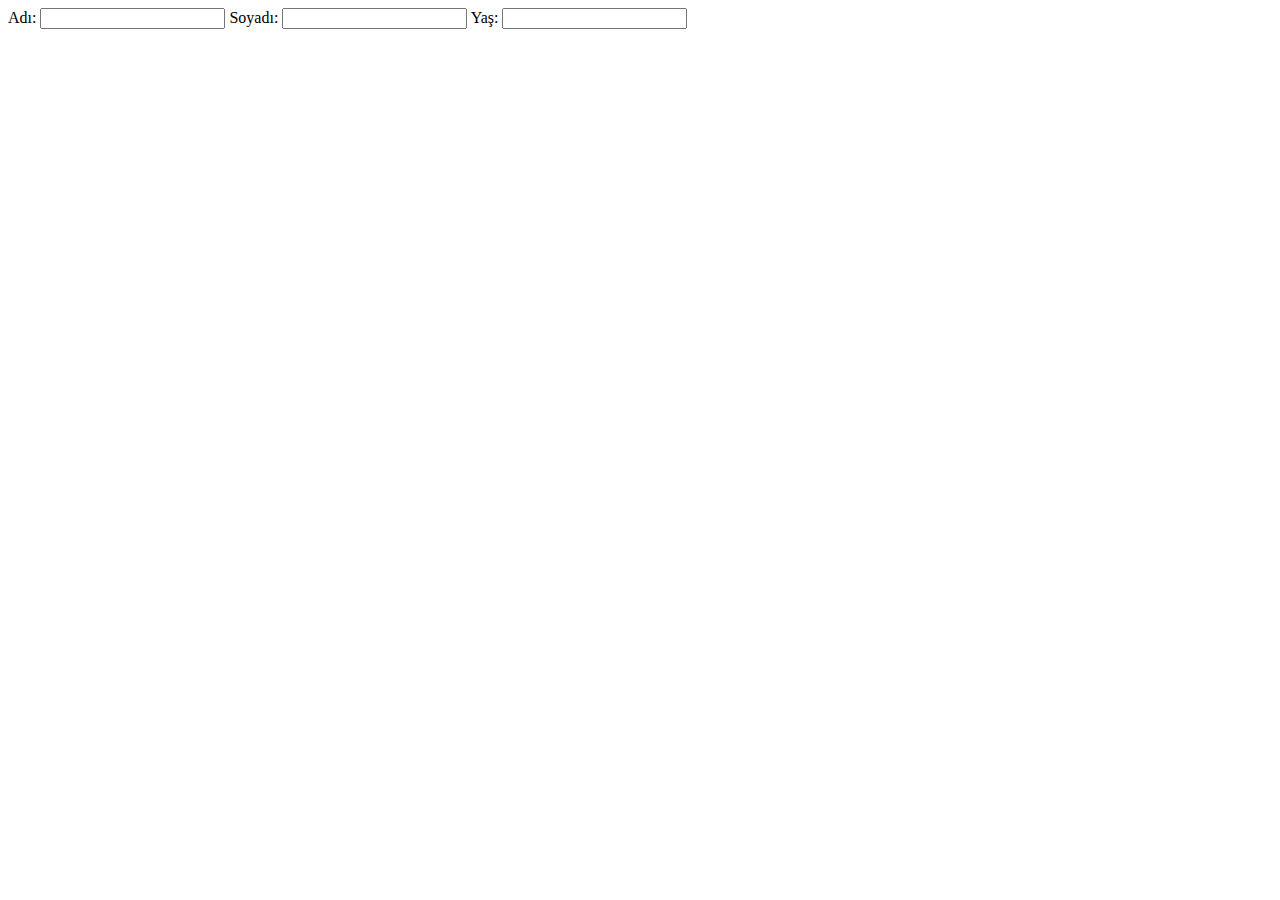
<file: Html-Form/index.html>
<!DOCTYPE html>
<html lang="en">
<head>
    <meta charset="UTF-8">
    <meta name="viewport" content="width=device-width, initial-scale=1.0">
    <meta http-equiv="X-UA-Compatible" content="ie=edge">
    <meta name="author" content="Recep Alaca">
    <title>Document</title>
    <!-- Favicon -->
    <link rel="apple-touch-icon" sizes="57x57" href="../Favicon/apple-icon-57x57.png">
    <link rel="apple-touch-icon" sizes="60x60" href="../Favicon/apple-icon-60x60.png">
    <link rel="apple-touch-icon" sizes="72x72" href="../Favicon/apple-icon-72x72.png">
    <link rel="apple-touch-icon" sizes="76x76" href="../Favicon/apple-icon-76x76.png">
    <link rel="apple-touch-icon" sizes="114x114" href="../Favicon/apple-icon-114x114.png">
    <link rel="apple-touch-icon" sizes="120x120" href="../Favicon/apple-icon-120x120.png">
    <link rel="apple-touch-icon" sizes="144x144" href="../Favicon/apple-icon-144x144.png">
    <link rel="apple-touch-icon" sizes="152x152" href="../Favicon/apple-icon-152x152.png">
    <link rel="apple-touch-icon" sizes="180x180" href="../Favicon/apple-icon-180x180.png">
    <link rel="icon" type="image/png" sizes="192x192"  href="../Favicon/android-icon-192x192.png">
    <link rel="icon" type="image/png" sizes="32x32" href="../Favicon/favicon-32x32.png">
    <link rel="icon" type="image/png" sizes="96x96" href="../Favicon/favicon-96x96.png">
    <link rel="icon" type="image/png" sizes="16x16" href="../Favicon/favicon-16x16.png">
    <link rel="manifest" href="../Favicon/manifest.json">
    <meta name="msapplication-TileColor" content="#ffffff">
    <meta name="msapplication-TileImage" content="/ms-icon-144x144.png">
    <meta name="theme-color" content="#ffffff">
</head>
<body>
    <form action="#">
        Adı: <input type="text" name="adi">
        Soyadı: <input type="text" name="soyadi">
        Yaş: <input type="number" name="yas">
    </form>
</body>
</html>
</file>
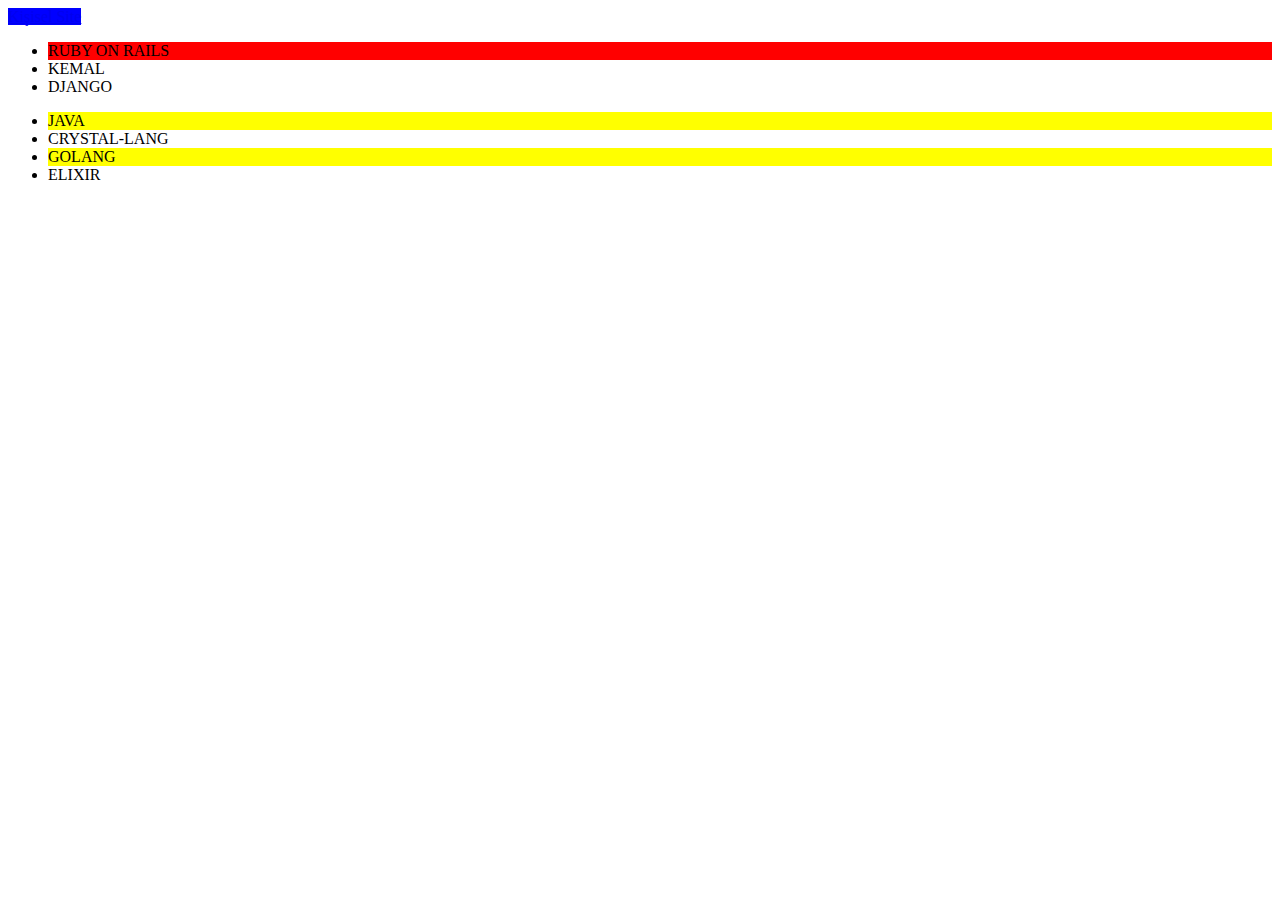
<file: Css-Seçicileri/İkinci Bölüm/index.html>
<!DOCTYPE html>
<html lang="en">
<head>
    <meta charset="UTF-8">
    <meta name="viewport" content="width=device-width, initial-scale=1.0">
    <meta http-equiv="X-UA-Compatible" content="ie=edge">
    <link rel="stylesheet" type="text/css" href="style.css">
    <title>Ana Sayfa</title>
</head>
<body>
    <a class="link" href="http://recepalaca.com/">Kişisel Site</a>
    <ul>
        <li>RUBY ON RAILS</li>
        <li>KEMAL</li>
        <li>DJANGO</li>
    </ul>
    <ul class="ikinci">
        <li>JAVA</li>
        <li>CRYSTAL-LANG</li>
        <li>GOLANG</li>
        <li>ELIXIR</li>
    </ul>
</body>
</html>
</file>
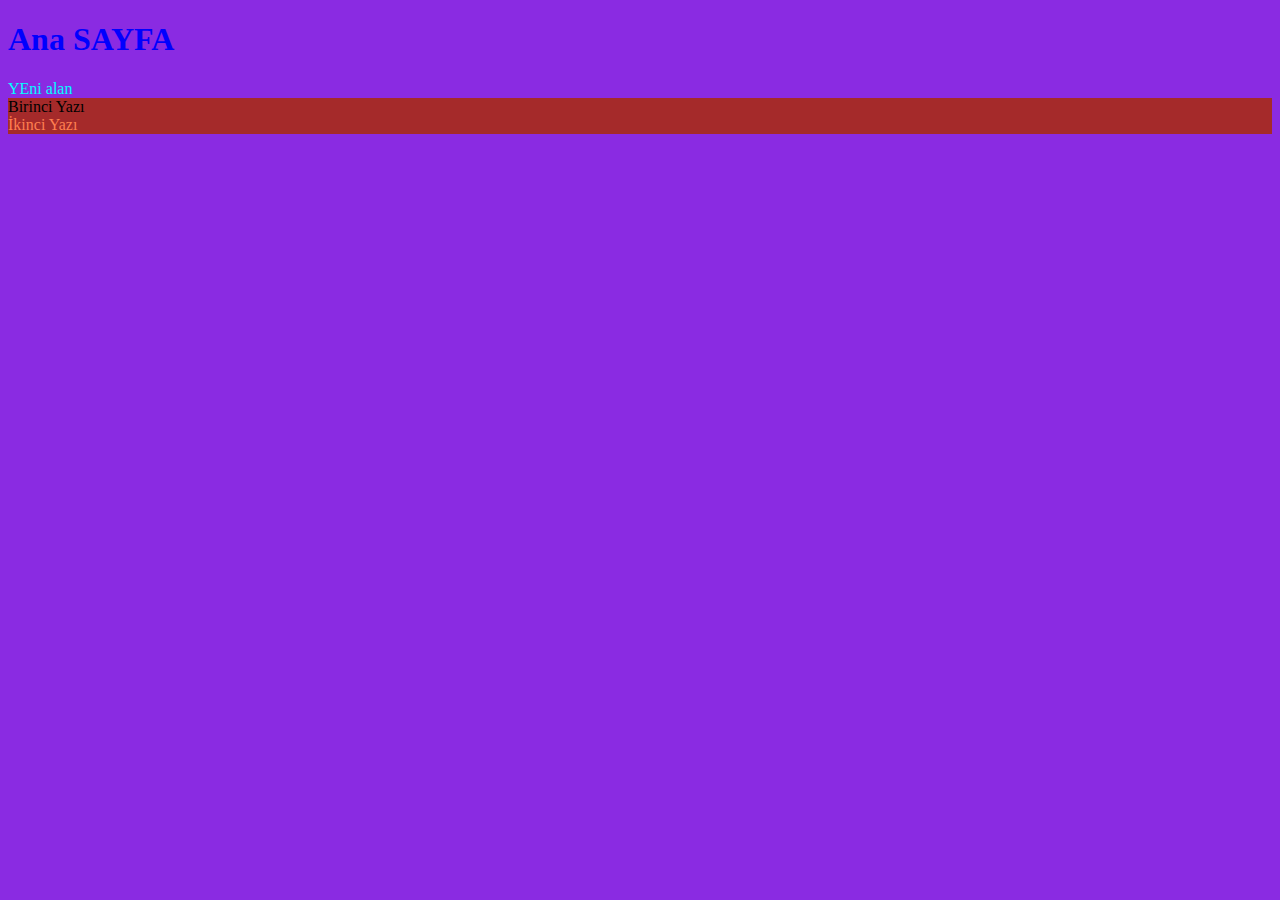
<file: Css-Seçicileri/İlk Bölüm/index.html>
<!DOCTYPE html>
<html lang="en">
<head>
    <meta charset="UTF-8">
    <meta name="viewport" content="width=device-width, initial-scale=1.0">
    <meta http-equiv="X-UA-Compatible" content="ie=edge">
    <link rel="stylesheet" type="text/css" href="style.css">
    <title>Ana Sayfa</title>
</head>
<body>
    <h1 class="baslik">Ana SAYFA</h1>
    <div id="yeni">YEni alan</div>
    <div class="benimalanim1">Birinci Yazı</div>
    <div class="benimalanim2">İkinci Yazı</div>
</body>
</html>
</file>
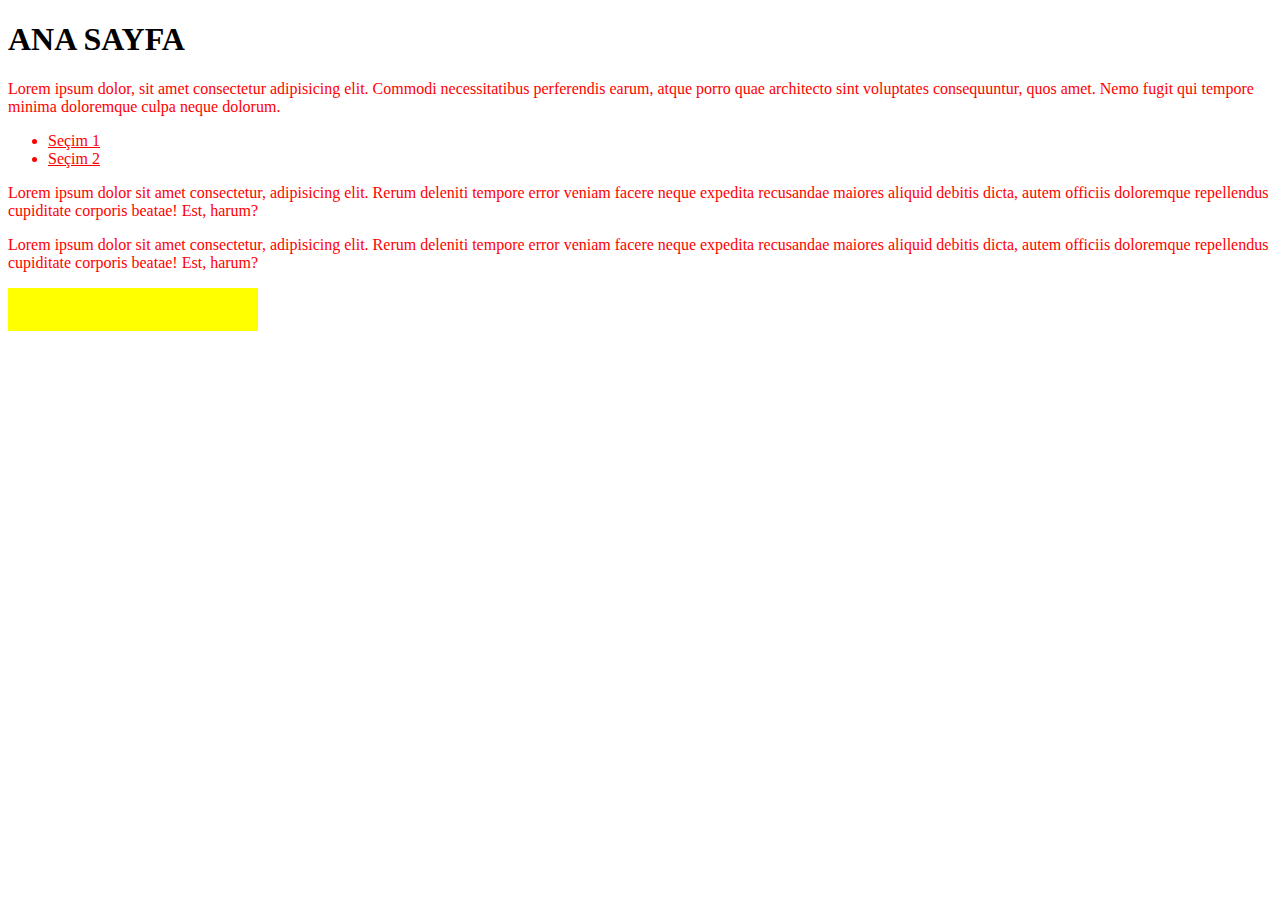
<file: Css-Seçicileri/Üçüncü Bölüm/index.html>
<!DOCTYPE html>
<html lang="en">
<head>
    <meta charset="UTF-8">
    <meta name="viewport" content="width=device-width, initial-scale=1.0">
    <meta http-equiv="X-UA-Compatible" content="ie=edge">
    <link rel="stylesheet" type="text/css" href="style.css">
    <title>Ana Sayfa</title>
</head>
<body>
   <h1>ANA SAYFA</h1>
   <p>Lorem ipsum dolor, sit amet consectetur adipisicing elit. Commodi necessitatibus perferendis earum, atque porro quae architecto sint voluptates consequuntur, quos amet. Nemo fugit qui tempore minima doloremque culpa neque dolorum.</p>
    <ul>
        <li><a href="#secim1">Seçim 1</a></li>
        <li><a href="#secim2">Seçim 2</a></li>
    </ul>
    <p id="secim1">Lorem ipsum dolor sit amet consectetur, adipisicing elit. Rerum deleniti tempore error veniam facere neque expedita recusandae maiores aliquid debitis dicta, autem officiis doloremque repellendus cupiditate corporis beatae! Est, harum?</p>
    <p id="secim2">Lorem ipsum dolor sit amet consectetur, adipisicing elit. Rerum deleniti tempore error veniam facere neque expedita recusandae maiores aliquid debitis dicta, autem officiis doloremque repellendus cupiditate corporis beatae! Est, harum?</p>
    <p></p>
</body>
</html>
</file>
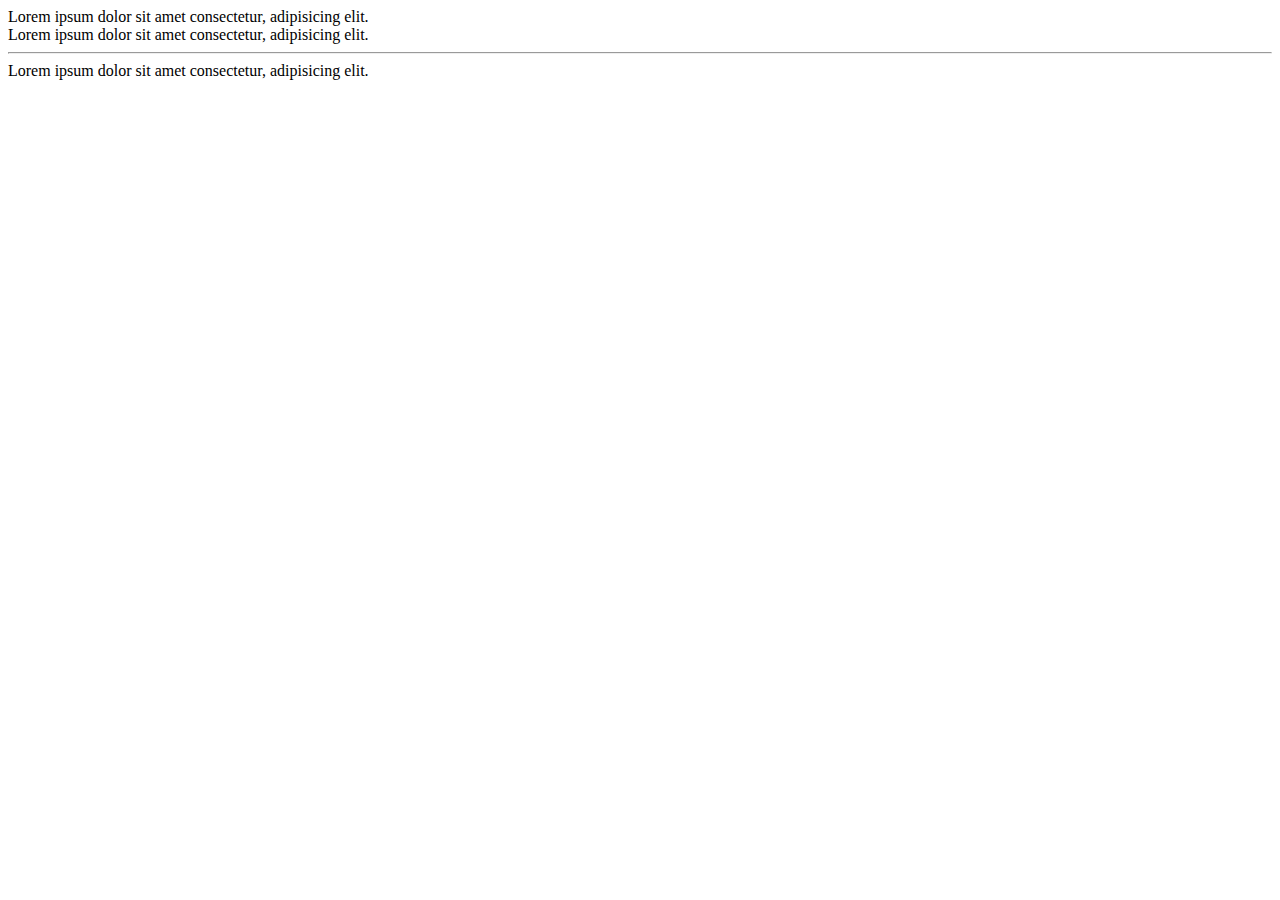
<file: Html Elementleri/Elementler-2/index.html>
<!DOCTYPE html>
<html lang="en">
<head>
    <meta charset="UTF-8">
    <meta name="viewport" content="width=device-width, initial-scale=1.0">
    <meta http-equiv="X-UA-Compatible" content="ie=edge">
    <meta name="author" content="Recep Alaca">
    <title>Document</title>
</head>
<body>
    <div> 
        Lorem ipsum dolor sit amet consectetur, adipisicing elit. <br>
        Lorem ipsum dolor sit amet consectetur, adipisicing elit. <hr>
        Lorem ipsum dolor sit amet consectetur, adipisicing elit. 
    </div>
</body>
</html>
</file>
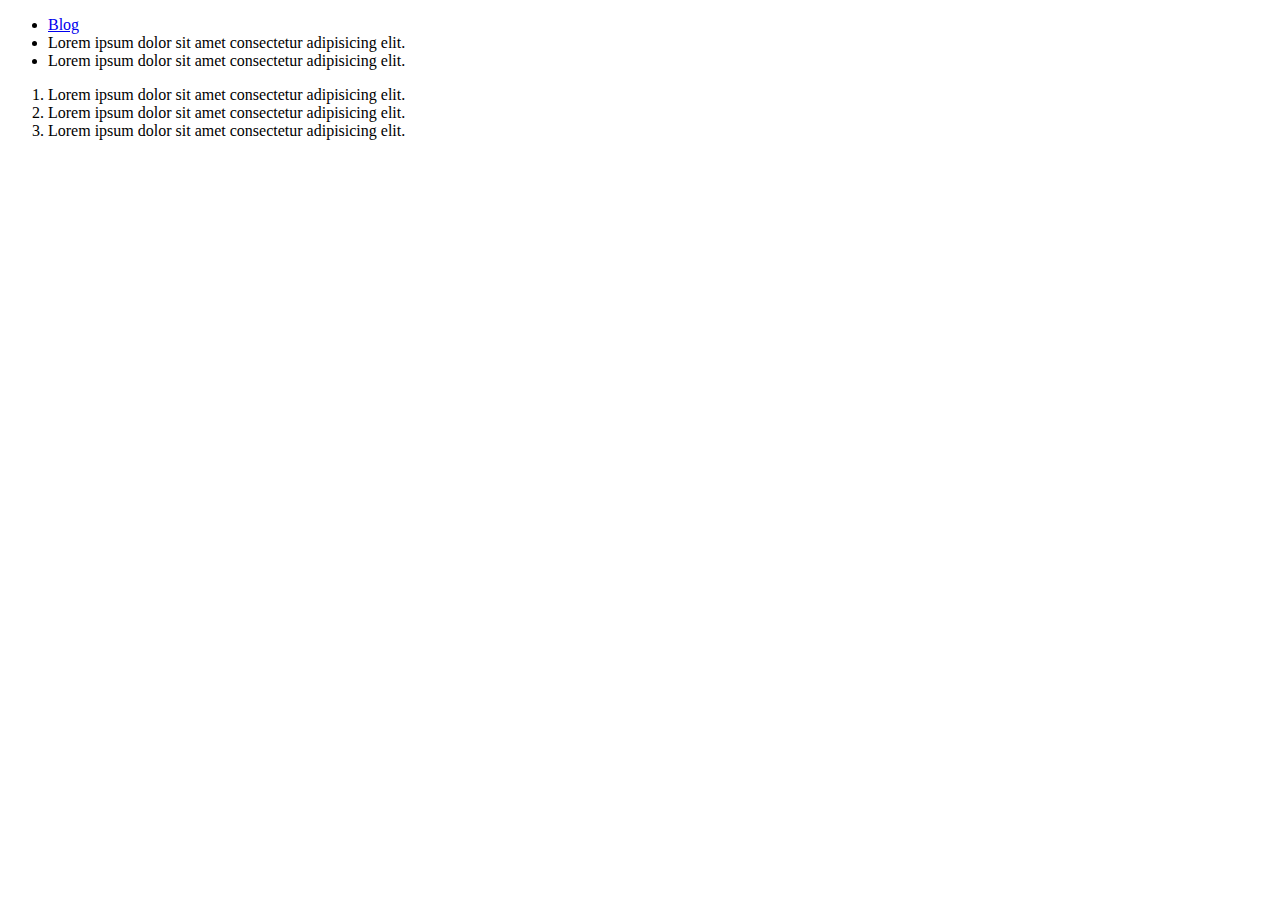
<file: Html Elementleri/Elementler-3/index.html>
<!DOCTYPE html>
<html lang="en">
<head>
    <meta charset="UTF-8">
    <meta name="viewport" content="width=device-width, initial-scale=1.0">
    <meta http-equiv="X-UA-Compatible" content="ie=edge">
    <meta name="author" content="Recep Alaca">
    <title>Document</title>
</head>
<body>
   <ul>
       <li><a href="http://www.recepalaca.com" target="_blank" title="Kişisel Site">Blog</a></li>
       <li>Lorem ipsum dolor sit amet consectetur adipisicing elit. </li>
       <li>Lorem ipsum dolor sit amet consectetur adipisicing elit. </li>
   </ul>
 
    <ol>
    <li>Lorem ipsum dolor sit amet consectetur adipisicing elit. </li>
    <li>Lorem ipsum dolor sit amet consectetur adipisicing elit. </li>
    <li>Lorem ipsum dolor sit amet consectetur adipisicing elit. </li>
    </ol>
</body>
</html>
</file>
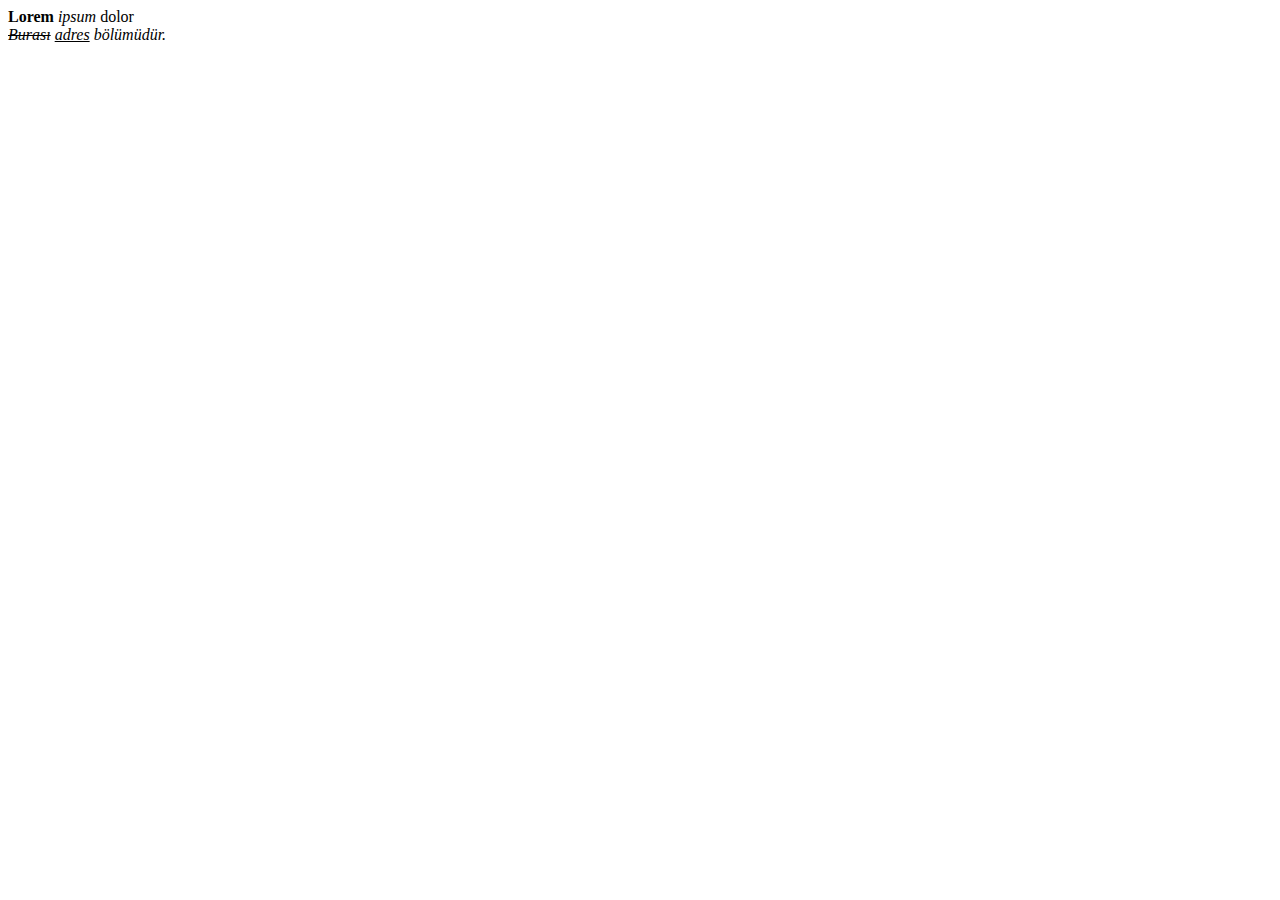
<file: Html Elementleri/Elementler-4/index.html>
<!DOCTYPE html>
<html lang="en">
<head>
    <meta charset="UTF-8">
    <meta name="viewport" content="width=device-width, initial-scale=1.0">
    <meta http-equiv="X-UA-Compatible" content="ie=edge">
    <meta name="author" content="Recep Alaca">
    <title>Document</title>
</head>
<body>
   <div>
       <strong>Lorem</strong> <em>ipsum</em> dolor 
   </div>
   <address>
       <del>Burası</del> <ins>adres</ins> bölümüdür.
   </address>
</body>
</html>
</file>
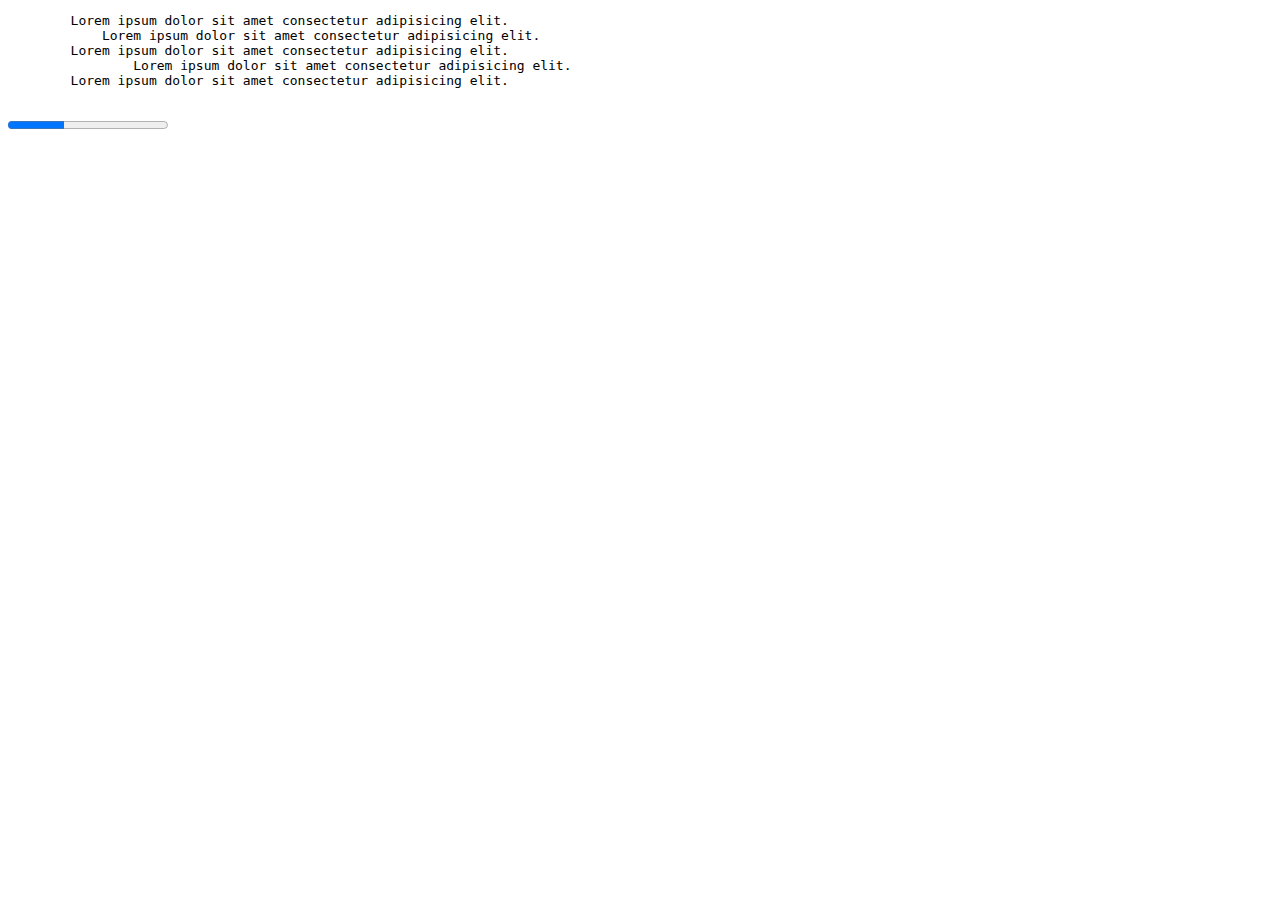
<file: Html Elementleri/Elementler-5/index.html>
<!DOCTYPE html>
<html lang="en">
<head>
    <meta charset="UTF-8">
    <meta name="viewport" content="width=device-width, initial-scale=1.0">
    <meta http-equiv="X-UA-Compatible" content="ie=edge">
    <meta name="author" content="Recep Alaca">
    <title>Document</title>
</head>
<body>
    <pre>
        Lorem ipsum dolor sit amet consectetur adipisicing elit.
            Lorem ipsum dolor sit amet consectetur adipisicing elit.
        Lorem ipsum dolor sit amet consectetur adipisicing elit.
                Lorem ipsum dolor sit amet consectetur adipisicing elit.
        Lorem ipsum dolor sit amet consectetur adipisicing elit.
    </pre>
    <progress value="35" max="100"></progress>
</body>
</html>
</file>
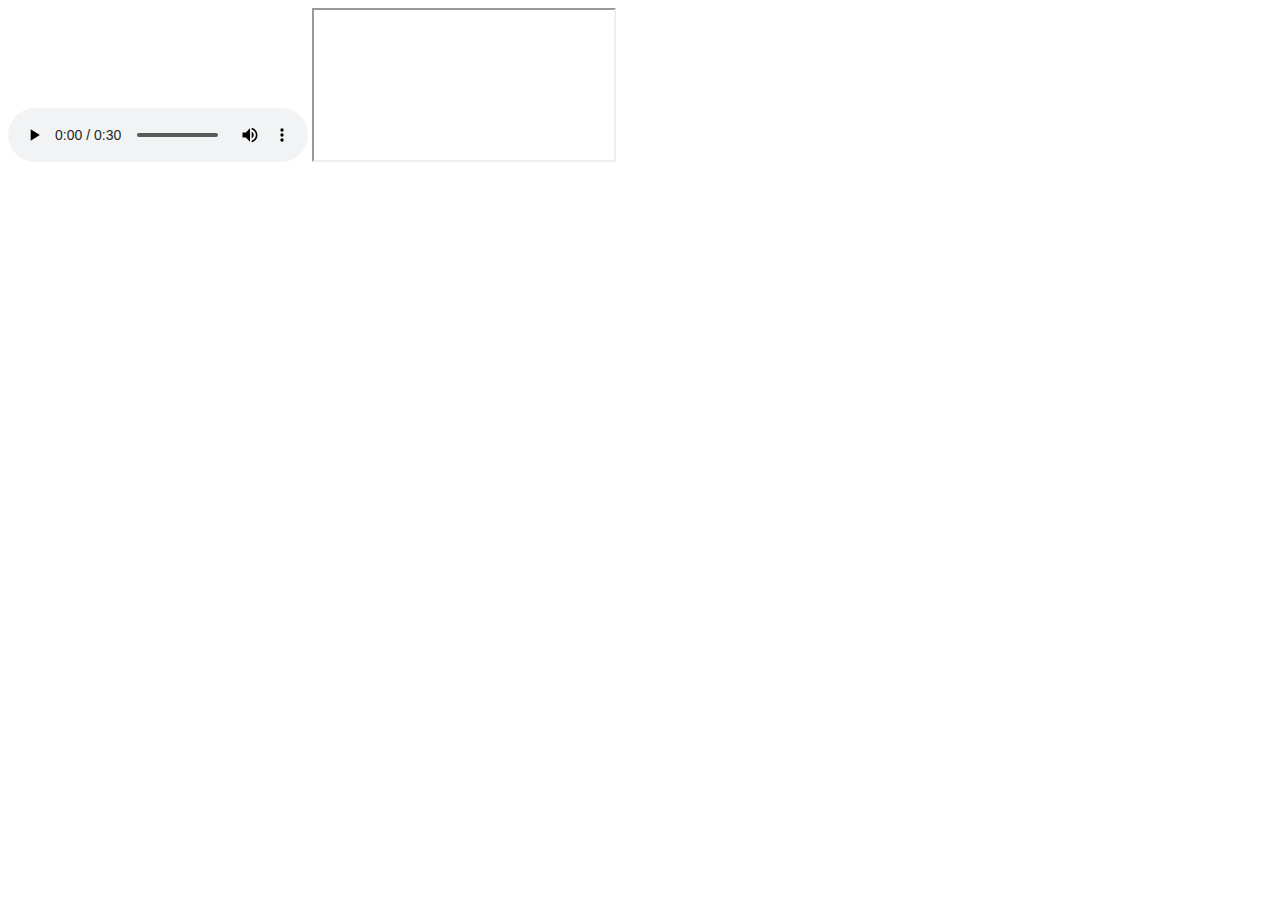
<file: Html Elementleri/Elementler-6/index.html>
<!DOCTYPE html>
<html lang="en">
<head>
    <meta charset="UTF-8">
    <meta name="viewport" content="width=device-width, initial-scale=1.0">
    <meta http-equiv="X-UA-Compatible" content="ie=edge">
    <meta name="author" content="Recep Alaca">
    <title>Document</title>
</head>
<body>
    <audio controls>
        <source src="media/dnomak.mp3" type="audio/mpeg">
    </audio>
    <iframe src="http://recepalaca.com" frameborder="1"></iframe>
</body>
</html>
</file>
<file: Css-Seçicileri/İkinci Bölüm/style.css>
.link{
    background: blue;
}
.link:hover{
    background: yellow;
}
.link:focus{
    background: red;
}
.link:active{
    background: green;
}
.link:visited{
    background: purple;
}

ul li:first-child{
    background: red;
}

.ikinci li:nth-child(odd){
    background: yellow;
}
</file>
<file: Css-Seçicileri/İlk Bölüm/style.css>
body{
    background-color: blueviolet;
}

/* 
Tüm elementleri seçmek 

*{
    background-color: red;
} 

*/

#yeni{
    color: aqua;
}

.baslik{
    color: blue;
}

.benimalanim1,.benimalanim2{
    background-color: brown;
}
.benimalanim2{
    color: coral;
}
</file>
<file: Css-Seçicileri/Üçüncü Bölüm/style.css>
::selection{
    background: purple;
    color: white;
}
/* Mozilla için */
-moz-::selection{
    background: purple;
    color: white;
}

:target{
    background: blue;
}
h1 {
    color: black;
}
:not(h1){
    color: red;
}
p:empty{
    background: yellow;
    width: 250px;
    height: 43px;
}
</file>
